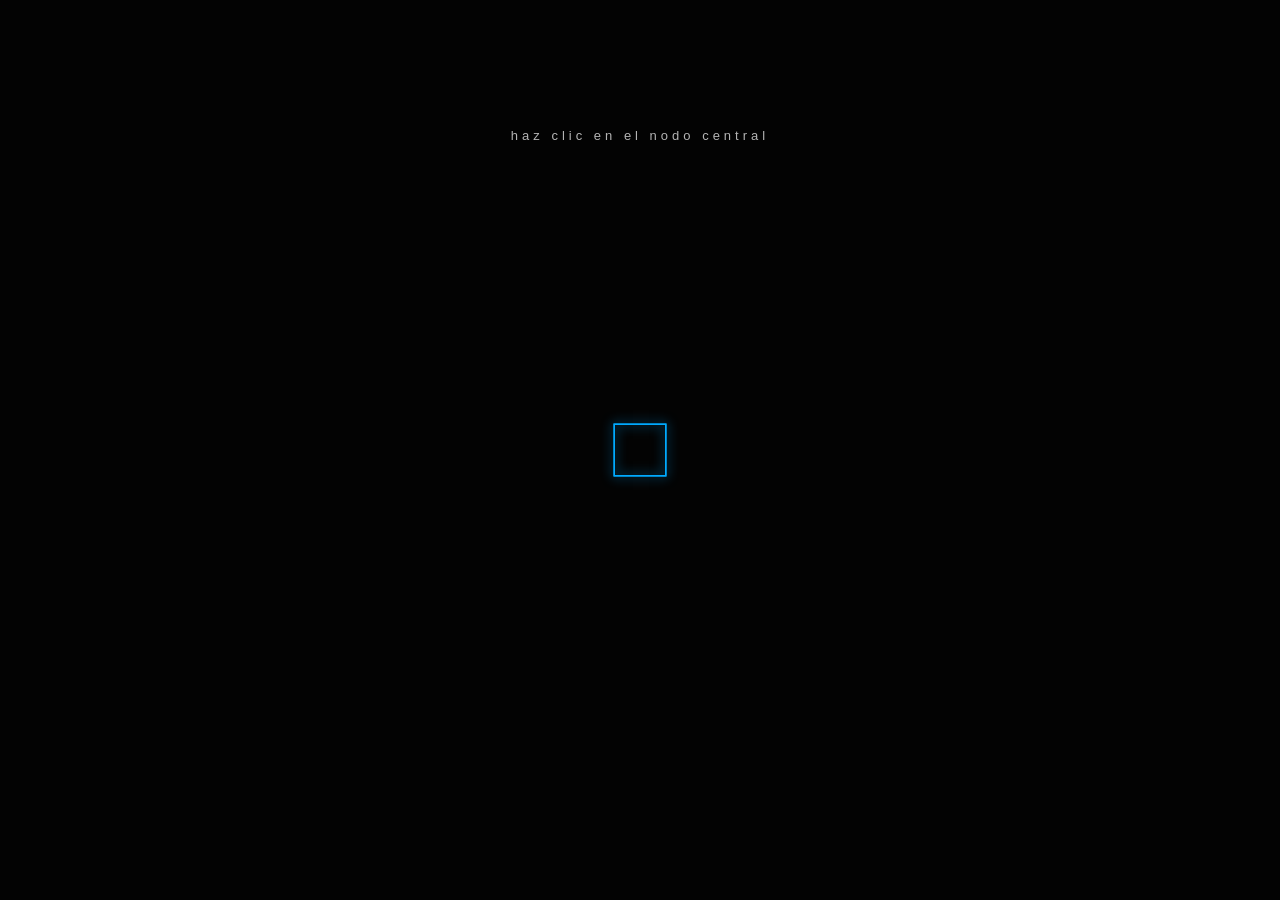
<file: exploracion.html>
<!DOCTYPE html>
<html lang="es">
<head>
    <meta charset="UTF-8">
    <meta name="viewport" content="width=device-width, initial-scale=1.0">
    <title>Conectando</title>
    <link rel="stylesheet" href="style_exploracion.css">
</head>
<body>

    <canvas id="canvas-instalacion"></canvas>
    
    <div class="hint-text" id="hint-text">
        haz clic en el nodo central 
    </div>

    

    <a href="index.html" class="btn-volver-landing" id="btn-volver-landing">Volver al inicio</a>

    <script src="script_exploracion.js"></script>
</body>
</html>
</file>
<file: style_exploracion.css>
/* ==========================================================================
   STYLE EXPLORACION - ENTORNO GENERATIVO CONTINUO
   ========================================================================== */

* {
    margin: 0;
    padding: 0;
    box-sizing: border-box;
}

body, html {
    width: 100vw;
    height: 100vh;
    overflow: hidden;
    background-color: #030303;
    cursor: crosshair;
    font-family: -apple-system, BlinkMacSystemFont, "Segoe UI", Roboto, Helvetica, Arial, sans-serif;
    user-select: none;
    -webkit-user-select: none;
}

canvas {
    position: absolute;
    top: 0;
    left: 0;
    width: 100%;
    height: 100%;
    display: block;
    z-index: 1;
}

/* MENSAJE DE INDICACIÓN INICIAL */
.hint-text {
    position: absolute;
    top: 15%;
    left: 50%;
    transform: translate(-50%, -50%);
    z-index: 10;
    font-size: 13px;
    letter-spacing: 4px;
    text-transform: lowercase;
    color: rgba(255, 255, 255, 0.7);
    text-align: center;
    pointer-events: none;
    transition: opacity 0.8s cubic-bezier(0.25, 1, 0.5, 1);
    white-space: nowrap;
}

.hint-text.fade-out {
    opacity: 0;
}

/* HUD DE CONTROLES Y ESTADO */
.hud-container {
    position: absolute;
    bottom: 30px;
    left: 30px;
    right: 30px;
    display: flex;
    justify-content: space-between;
    align-items: center;
    z-index: 10;
    pointer-events: none;
    font-family: SFMono-Regular, Consolas, "Liberation Mono", Menlo, Courier, monospace;
    font-size: 10px;
    letter-spacing: 2px;
    text-transform: uppercase;
    color: rgba(255, 255, 255, 0.35);
    opacity: 0;
    transition: opacity 1.5s ease-in-out;
}

.hud-container.visible {
    opacity: 1;
}

.hud-left {
    display: flex;
    gap: 30px;
}

.hud-item {
    display: flex;
    gap: 8px;
}

.hud-label {
    color: rgba(255, 255, 255, 0.2);
}

.hud-value {
    color: #ffffff;
    font-weight: bold;
    text-shadow: 0 0 6px rgba(255, 255, 255, 0.2);
    transition: color 0.4s ease, text-shadow 0.4s ease;
}

.hud-legend {
    color: rgba(255, 255, 255, 0.25);
    font-size: 9px;
    letter-spacing: 1px;
}

@media (max-width: 900px) {
    .hud-container {
        flex-direction: column;
        gap: 12px;
        align-items: flex-start;
        bottom: 20px;
        left: 20px;
        right: 20px;
    }
    .hud-left {
        flex-direction: column;
        gap: 6px;
    }
}

/* BOTÓN VOLVER AL LANDING */
.btn-volver-landing {
    position: absolute;
    top: 85%;
    left: 50%;
    transform: translate(-50%, -50%);
    z-index: 100;
    font-family: SFMono-Regular, Consolas, "Liberation Mono", Menlo, Courier, monospace;
    font-size: 11px;
    letter-spacing: 3px;
    text-transform: uppercase;
    color: #ffffff;
    background-color: transparent;
    border: 1px solid rgba(255, 255, 255, 0.25);
    padding: 14px 28px;
    text-decoration: none;
    border-radius: 2px;
    opacity: 0;
    visibility: hidden;
    pointer-events: none;
    transition: all 0.5s cubic-bezier(0.25, 1, 0.5, 1);
}

.btn-volver-landing.visible {
    opacity: 1;
    visibility: visible;
    pointer-events: auto;
}

.btn-volver-landing:hover {
    background-color: #ffffff;
    color: #030303;
    border-color: #ffffff;
    box-shadow: 0 0 15px rgba(255, 255, 255, 0.2);
}
</file>
